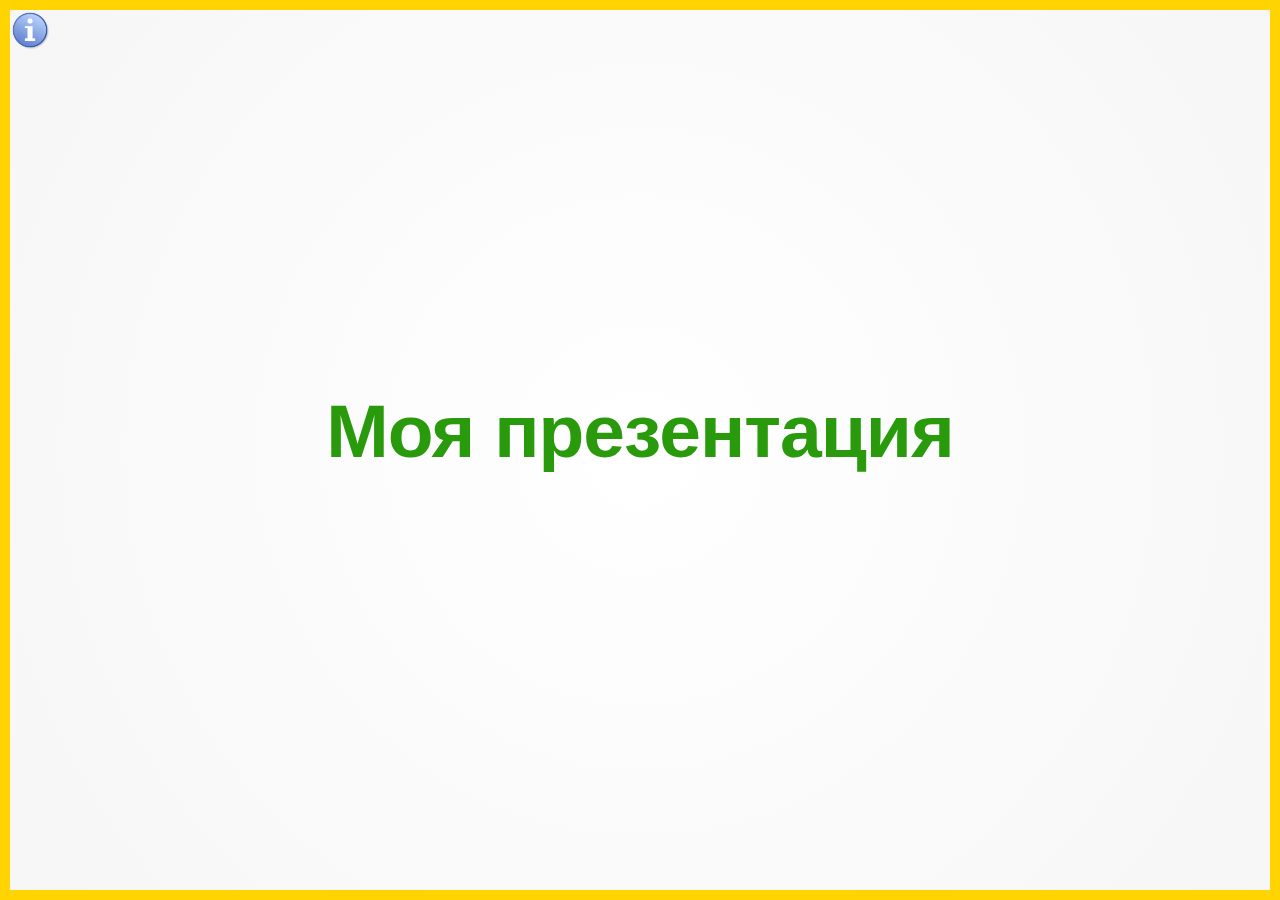
<file: app/index.html>
<!DOCTYPE html>
<!--[if lt IE 7]>      <html class="no-js lt-ie9 lt-ie8 lt-ie7"> <![endif]-->
<!--[if IE 7]>         <html class="no-js lt-ie9 lt-ie8"> <![endif]-->
<!--[if IE 8]>         <html class="no-js lt-ie9"> <![endif]-->
<!--[if gt IE 8]><!--> <html class="no-js"> <!--<![endif]-->
    <head>
        <meta charset="utf-8">
        <meta http-equiv="X-UA-Compatible" content="IE=edge,chrome=1">
        <title></title>
        <meta name="viewport" content="width=device-width">
    
        <link rel="stylesheet" href="styles/normalize.css">
        <link rel="stylesheet" href="styles/sons-of-obsidian.css">
        <link href='http://fonts.googleapis.com/css?family=Press+Start+2P&subset=latin,cyrillic' rel='stylesheet'>

        <link rel="stylesheet" href="styles/main.css">

        <script src="scripts/vendor/modernizr.min.js"></script>
    </head>
    <body>
        <img src="images/info.png" class="hint-trigger"></img>
        <div class="hint">
            <p>Для навигации используйте <span>стрелки</span></p>
            <p>Для выбора презентации <span>ENTER</span></p>
            <p>Для выхода из презентации <span>ESC</span></p>

        </div>

        <!-- В ЭТОМ ФАЙЛЕ ДОБАВЛЯЮТСЯ ПРЕЗЕНТАЦИИ И СЛАЙДЫ -->
        <script src="presentations.js"></script>      

        <!-- build:js scripts/amd-app.js -->
        <script data-main="scripts/main" src="scripts/vendor/require.js"></script>
        <!-- endbuild -->
    </body>
</html>
</file>
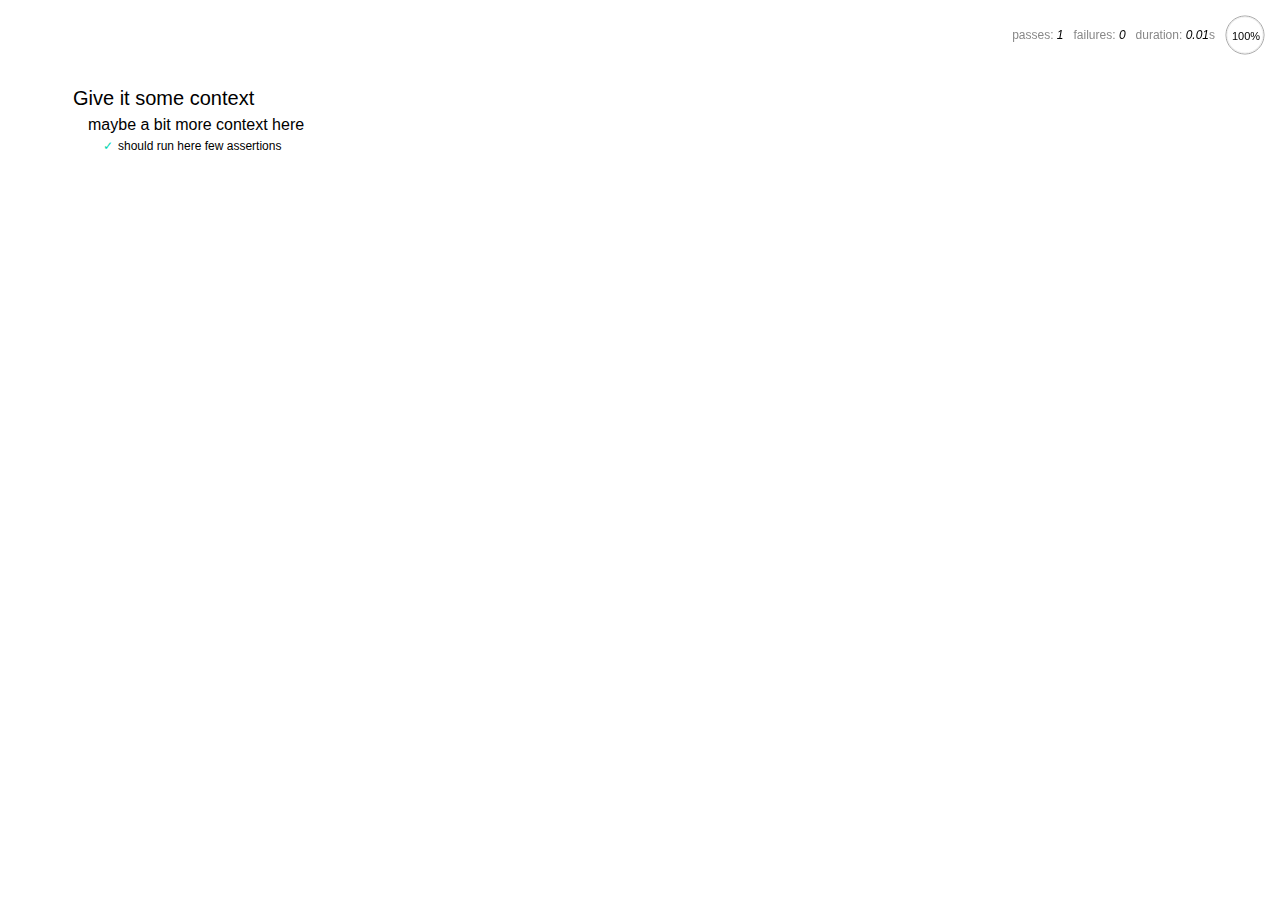
<file: test/index.html>
<!doctype html>
<head>
  <meta charset="utf-8">
  <meta http-equiv="X-UA-Compatible" content="IE=edge,chrome=1">
  <title>Mocha Spec Runner</title>
  <link rel="stylesheet" href="lib/mocha/mocha.css">
</head>
<body>
  <div id="mocha"></div>
  <script src="lib/mocha/mocha.js"></script>
  <script>mocha.setup('bdd')</script>

  <!-- assertion framework -->
  
  <script src="lib/chai.js"></script>
    
      
  <script>expect = chai.expect</script>
      
    
  

  <!-- -->

  <!-- include source files here... -->

  <!-- include spec files here... -->
  <script>
  // replace this by your own specs
  (function() {
    describe('Give it some context', function() {
      describe('maybe a bit more context here', function() {

        it('should run here few assertions', function() {

        });

      });
    });
  })();
  </script>

  <!-- trigger the mocha runner -->
  <script src="runner/mocha.js"></script>

</body>
</html>
</file>
<file: app/styles/sons-of-obsidian.css>
/*
 * Derived from einaros's Sons of Obsidian theme at
 * http://studiostyl.es/schemes/son-of-obsidian by
 * Alex Ford of CodeTunnel:
 * http://CodeTunnel.com/blog/post/71/google-code-prettify-obsidian-theme
 */

.str
{
    color: #EC7600;
}
.kwd
{
    color: #93C763;
}
.com
{
    color: #66747B;
}
.typ
{
    color: #678CB1;
}
.lit
{
    color: #FACD22;
}
.pun
{
    color: #F1F2F3;
}
.pln
{
    color: #F1F2F3;
}
.tag
{
    color: #8AC763;
}
.atn
{
    color: #E0E2E4;
}
.atv
{
    color: #EC7600;
}
.dec
{
    color: purple;
}
pre.prettyprint
{
    border: 0px solid #888;
}
ol.linenums
{
    margin-top: 0;
    margin-bottom: 0;
}
.prettyprint {
    background: #000;
}
li.L0, li.L1, li.L2, li.L3, li.L4, li.L5, li.L6, li.L7, li.L8, li.L9
{
    color: #555;
    list-style-type: decimal;
}
li.L1, li.L3, li.L5, li.L7, li.L9 {
    background: #111;
}
@media print
{
    .str
    {
        color: #060;
    }
    .kwd
    {
        color: #006;
        font-weight: bold;
    }
    .com
    {
        color: #600;
        font-style: italic;
    }
    .typ
    {
        color: #404;
        font-weight: bold;
    }
    .lit
    {
        color: #044;
    }
    .pun
    {
        color: #440;
    }
    .pln
    {
        color: #000;
    }
    .tag
    {
        color: #006;
        font-weight: bold;
    }
    .atn
    {
        color: #404;
    }
    .atv
    {
        color: #060;
    }
}
</file>
<file: app/styles/main.css>
* {
  -webkit-box-sizing: border-box;
  -moz-box-sizing: border-box;
  box-sizing: border-box;
}

body, html {
  height: 100%;
  overflow: hidden;
}

body {
  text-align: center;
  color: white;
  font-family: "Press Start 2P" italic;
  background: -webkit-gradient(radial, 50%, 0, 50%, 100, color-stop(0%, #ffffff), color-stop(100%, #f6f6f6));
  background: -webkit-radial-gradient(center, circle closest-corner, #ffffff 0%, #f6f6f6 100%);
  background: -moz-radial-gradient(center, circle closest-corner, #ffffff 0%, #f6f6f6 100%);
  background: -o-radial-gradient(center, circle closest-corner, #ffffff 0%, #f6f6f6 100%);
  background: radial-gradient(center, circle closest-corner, #ffffff 0%, #f6f6f6 100%);
}

h1, h2, h3, h4, h5 {
  margin-top: 0;
}

.hint-trigger {
  position: absolute;
  top: 10px;
  left: 10px;
  width: 40px;
}

.hint {
  position: absolute;
  top: 10px;
  left: 50px;
  display: none;
}

.hint p {
  text-align: left;
  font-size: 47%;
  color: black;
}

.hint p span {
  color: red;
}

.hint img {
  width: 80px;
}

.presentations {
  display: table;
  height: 100%;
  width: 100%;
}

.presentation {
  border: 10px solid #ffd400;
  display: table-cell;
  vertical-align: middle;
  position: relative;
  padding: 50px 200px;
  font-size: 50px;
}

.slides {
  display: table;
  height: 100%;
  width: 100%;
}

.slide {
  display: table-cell;
  vertical-align: middle;
  position: relative;
  padding: 50px 200px;
  font-size: 50px;
}

h1, .h1 {
  color: #299a0b;
  line-height: 1.3em;
  letter-spacing: -1px;
  margin-bottom: 0.5em;
  font-size: 150%;
}

h1.x-large {
  text-align: left;
  font-size: 18px;
}

h1.large {
  font-size: 30px;
}

h1.normal {
  font-size: 100%;
}

.image img {
  max-width: 100%;
  border: 1px solid #666666;
  padding: 2px;
}

.bullets ul {
  padding-left: 0;
  color: #299a0b;
}

.bullets li {
  text-align: left;
  line-height: 1.6em;
}

.quote blockquote {
  font-size: 40px;
  display: inline-block;
  color: #299a0b;
  text-align: left;
  margin-bottom: 10px;
}

.quote blockquote::after,
.quote blockquote::before {
  content: '"';
  font-weight: bold;
  color: #666666;
}

.quote blockquote::before {
  margin-left: -10px;
}

.quote cite {
  font-size: 30px;
  float: right;
  font-weight: bold;
  color: #666666;
}

.quote cite::before {
  content: "- ";
}

.snippet pre.prettyprint {
  text-align: left;
  font-size: 18px;
  font-family: monospace;
  margin-top: 1em;
  padding: 20px;
  color: #232323;
  max-height: 500px;
  overflow-y: scroll;
}

.links {
  font-size: 18px;
}

.link {
  display: inline-block;
  margin: 7px;
}
</file>
<file: test/lib/mocha/mocha.css>
@charset "UTF-8";
body {
  font: 20px/1.5 "Helvetica Neue", Helvetica, Arial, sans-serif;
  padding: 60px 50px;
}

#mocha ul, #mocha li {
  margin: 0;
  padding: 0;
}

#mocha ul {
  list-style: none;
}

#mocha h1, #mocha h2 {
  margin: 0;
}

#mocha h1 {
  margin-top: 15px;
  font-size: 1em;
  font-weight: 200;
}

#mocha h1 a {
  text-decoration: none;
  color: inherit;
}

#mocha h1 a:hover {
  text-decoration: underline;
}

#mocha .suite .suite h1 {
  margin-top: 0;
  font-size: .8em;
}

#mocha h2 {
  font-size: 12px;
  font-weight: normal;
  cursor: pointer;
}

#mocha .suite {
  margin-left: 15px;
}

#mocha .test {
  margin-left: 15px;
}

#mocha .test:hover h2::after {
  position: relative;
  top: 0;
  right: -10px;
  content: '(view source)';
  font-size: 12px;
  font-family: arial;
  color: #888;
}

#mocha .test.pending:hover h2::after {
  content: '(pending)';
  font-family: arial;
}

#mocha .test.pass.medium .duration {
  background: #C09853;
}

#mocha .test.pass.slow .duration {
  background: #B94A48;
}

#mocha .test.pass::before {
  content: '✓';
  font-size: 12px;
  display: block;
  float: left;
  margin-right: 5px;
  color: #00d6b2;
}

#mocha .test.pass .duration {
  font-size: 9px;
  margin-left: 5px;
  padding: 2px 5px;
  color: white;
  -webkit-box-shadow: inset 0 1px 1px rgba(0,0,0,.2);
  -moz-box-shadow: inset 0 1px 1px rgba(0,0,0,.2);
  box-shadow: inset 0 1px 1px rgba(0,0,0,.2);
  -webkit-border-radius: 5px;
  -moz-border-radius: 5px;
  -ms-border-radius: 5px;
  -o-border-radius: 5px;
  border-radius: 5px;
}

#mocha .test.pass.fast .duration {
  display: none;
}

#mocha .test.pending {
  color: #0b97c4;
}

#mocha .test.pending::before {
  content: '◦';
  color: #0b97c4;
}

#mocha .test.fail {
  color: #c00;
}

#mocha .test.fail pre {
  color: black;
}

#mocha .test.fail::before {
  content: '✖';
  font-size: 12px;
  display: block;
  float: left;
  margin-right: 5px;
  color: #c00;
}

#mocha .test pre.error {
  color: #c00;
}

#mocha .test pre {
  display: inline-block;
  font: 12px/1.5 monaco, monospace;
  margin: 5px;
  padding: 15px;
  border: 1px solid #eee;
  border-bottom-color: #ddd;
  -webkit-border-radius: 3px;
  -webkit-box-shadow: 0 1px 3px #eee;
}

#report.pass .test.fail {
  display: none;
}

#report.fail .test.pass {
  display: none;
}

#error {
  color: #c00;
  font-size: 1.5  em;
  font-weight: 100;
  letter-spacing: 1px;
}

#stats {
  position: fixed;
  top: 15px;
  right: 10px;
  font-size: 12px;
  margin: 0;
  color: #888;
}

#stats .progress {
  float: right;
  padding-top: 0;
}

#stats em {
  color: black;
}

#stats a {
  text-decoration: none;
  color: inherit;
}

#stats a:hover {
  border-bottom: 1px solid #eee;
}

#stats li {
  display: inline-block;
  margin: 0 5px;
  list-style: none;
  padding-top: 11px;
}

code .comment { color: #ddd }
code .init { color: #2F6FAD }
code .string { color: #5890AD }
code .keyword { color: #8A6343 }
code .number { color: #2F6FAD }
</file>
